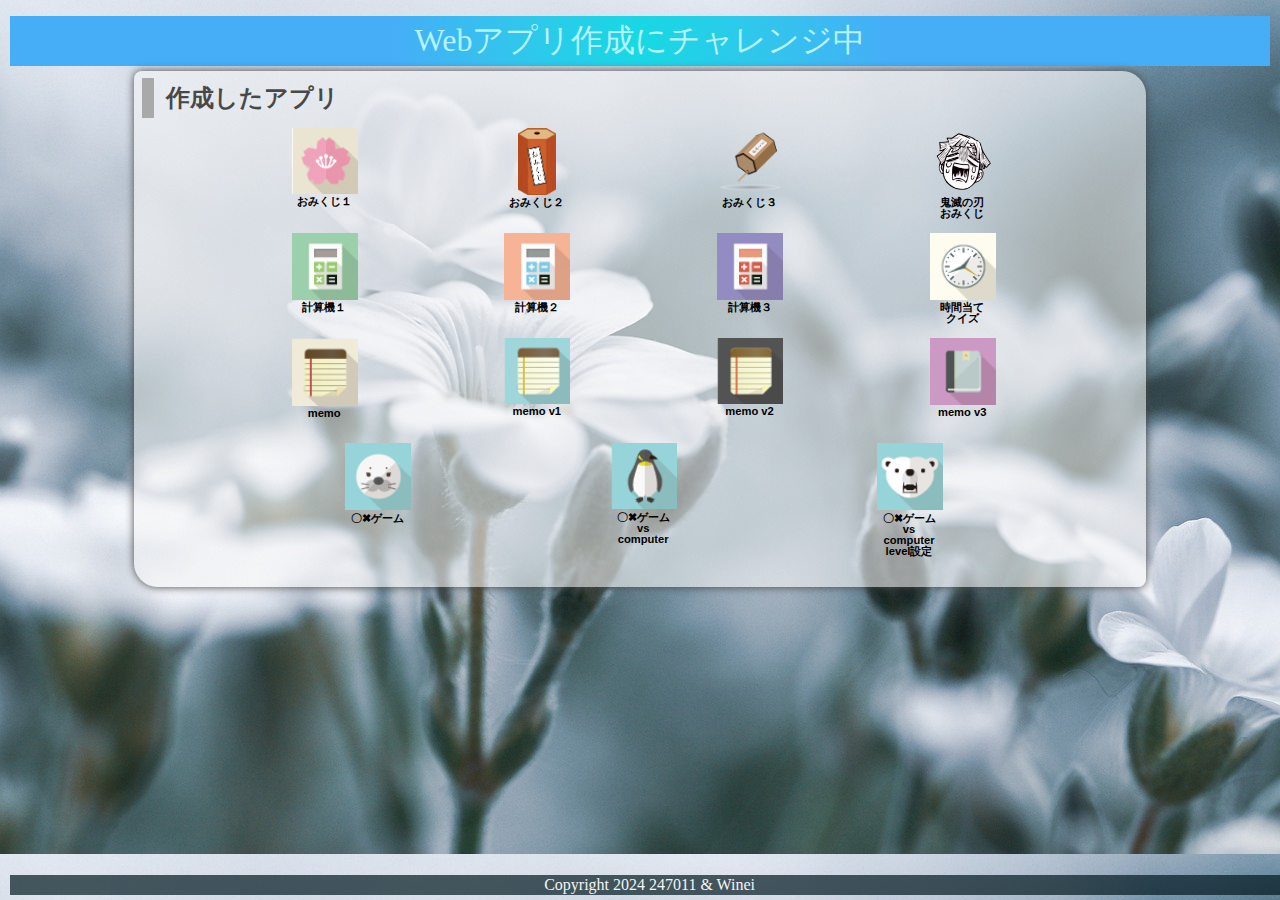
<file: index.html>
<!DOCTYPE html>
<html lang="ja">
  <head>
    <meta charset="UTF-8">
    <meta name="viewport" content="width=device-width, initial-scale=1.0">
    <title>サンプルです</title>
    <meta name="description" content="先生のサンプル（ゲーム）">

    <link rel="icon" href="favicon.ico">
    <link rel="stylesheet" href="css/index.css">
  </head>

  <body>
    <!-- 見出し（みだし） -->
    <header class = "header">
      <h1>Webアプリ作成にチャレンジ中</h1>
    </header>
    
    <!-- 作成したアプリ -->
    <section class="container01">
      <h2>作成したアプリ</h2>
      <div class = "game">

        <div class="container01-01">
          <div class="item01">
            <a href="09_omikuji/omikuji.html" title="今日の運勢を占うゲームです。"><img src="img/sakura.jpg" alt="おみくじ１"><br>おみくじ１</a>
          </div>
          <div class="item01">
            <a href="10a_omikuji/omikuji.html" title="音付きです。"><img src="img/omikuji2.png" alt="おみくじ２" class="img_omikuji2"><br>おみくじ２</a>
          </div>
          <div class="item01">
            <a href="10b_omikuji/omikuji.html" title="テキストも画像です。"><img src="img/omikuji3.png" alt="おみくじ３"><br>おみくじ３</a>
          </div>
          <div class="item01">
            <a href="01_omikuji_kimetsu/omikuji_kimetsu.html" title="鬼滅の刃"><img src="img/zenitsu.png" alt="鬼滅の刃おみくじ"><br>鬼滅の刃<br>おみくじ</a>
          </div>
        </div>
        
        <div class="container01-02">
          <div class="item01">
            <a href="02_calculator_v1/calculator.html" title="かんたんな計算機です。"><img src="img/calc1.jpg" alt="計算機１"><br>計算機１</a>
          </div>
          
          <div class="item01">
            <a href="02_calculator_v2/calculator.html" title="=ボタンをつけた計算機です。"><img src="img/calc2.jpg" alt="計算機２"><br>計算機２</a>
          </div>
          
          <div class="item01">
            <a href="02_calculator_v3/calculator2.html" title="=全部ボタンの計算機です。"><img src="img/calc3.jpg" alt="計算機３"><br>計算機３</a>
          </div>
                    
          <div class="item01">
            <a href="98_Time guessing quiz/timeguess.html" title="=時間当てクイズです"><img src="img/clock1.png" alt="クイズ">時間当て<br>クイズ</a>
          </div>
        </div>
        
        <div class="container01-03">
          <div class="item01">
            <a href="04_memo/memo.html" title="メモアプリです。"><img src="img/memo.png" alt="memo"><br>memo</a>
          </div>
          
          <div class="item01">
            <a href="04_memo_app_v1/memo.html" title="メモアプリv1です。"><img src="img/memo1.png" alt="memo v1"><br>memo v1</a>
          </div>
          
          <div class="item01">
            <a href="04_memo_app_v2/memo.html" title="メモアプリv2です。"><img src="img/memo2.png" alt="memo v2"><br>memo v2</a>
          </div>
          
          <div class="item01">
            <a href="04_memo_app_v3/memo.html" title="メモアプリv3です。"><img src="img/memo3.png" alt="memo v3"><br>memo v3</a>
          </div>
        </div>
        
        <div class="container01-04">
          <div class="item02">
            <a href="05-06.GAME/tic_tac_toe.html" title="2人でやるゲームです。"><img src="img/azarashi.png" alt="〇✖ゲーム"><br>〇✖ゲーム</a>
          </div>
          
          <div class="item02">
            <a href="06_tic tac toe vs computer/tic_tac_toe_vs computer.html" title="vs computerです。"><img src="img/penguin.png" alt="〇✖ゲームvs computer"><br>〇✖ゲームvs computer</a>
          </div>
          
          <div class="item02">
            <a href="07_tic tac toe vs computer level/tic_tac_toe_vs computer.html" title="vs computer level付き。"><img src="img/bear.png" alt="〇✖ゲーム"><br>〇✖ゲームvs computer<br>level設定</a>
          </div>

        </div>

      </div>
      <div class="filler01"></div>
    </section>
    
    <!-- フッター -->
    <footer>
      <p>Copyright 2024 247011 & Winei</p>
    </footer>

  </body>
</html>
</file>
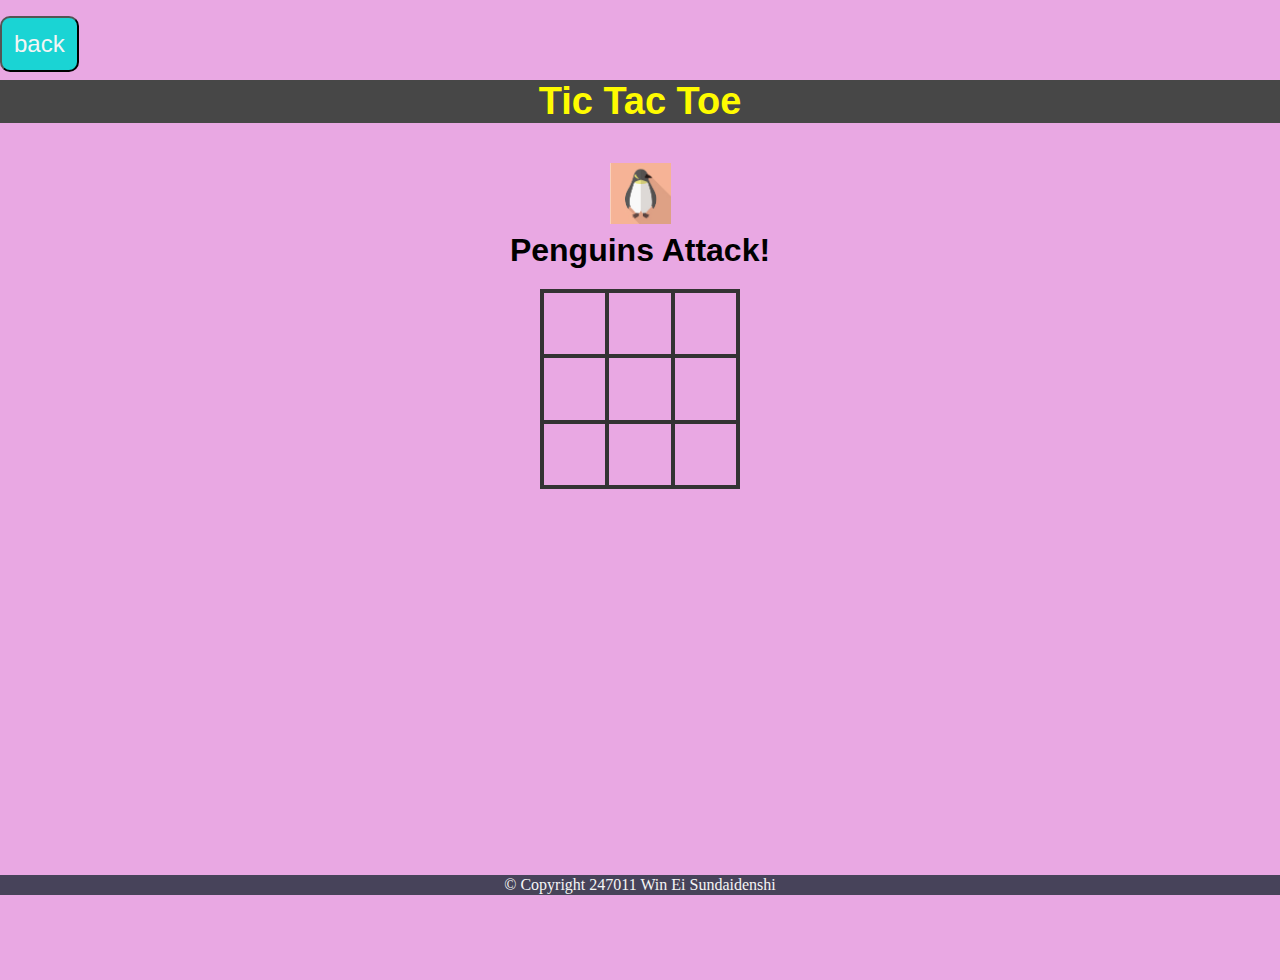
<file: 05-06.game/tic_tac_toe.html>
<!DOCTYPE html>
<html lang="ja">
<head>
    <meta charset="UTF-8">
    <meta name="viewport" content="width=device-width, initial-scale=1.0">
    <title>Tic Tac Toe</title>
    <link rel="icon" href="tic_tac_toe.ico">
    <link rel="stylesheet" href="css/animate.css">
    <link rel="stylesheet" href="css/tic_tac_toe.css">
</head>
<body>

    <div class="back">
        <button id="btn99" class="btn" type="button" onclick="history.back()">back</button>
    </div>

    <div class="wrapper">
        <header>Tic Tac Toe</header>

        <div class="game-container">
            <div class="message-container">
                <div id="msgtext"></div>
            </div>

            <div class="squares-container">
                <div class="squares-box">
                    <div class="square" id="a_1"></div>
                    <div class="square" id="a_2"></div>
                    <div class="square" id="a_3"></div>
                    <div class="square" id="b_1"></div>
                    <div class="square" id="b_2"></div>
                    <div class="square" id="b_3"></div>
                    <div class="square" id="c_1"></div>
                    <div class="square" id="c_2"></div>
                    <div class="square" id="c_3"></div>
                </div>
            </div>
        </div>

        <div class="btn-container">
            <div class="js-hidden" id="newgame-btn">
                <button id="btn90" class="btn" type="button">New Game</button>
            </div>
        </div>
    </div>

    <footer>
        <p>© Copyright 247011 Win Ei Sundaidenshi</p>
    </footer>

    <script src="https://ajax.googleapis.com/ajax/libs/jquery/1.12.0/jquery.min.js"></script>
    <script type="text/javascript" src="js/snowfall.jquery.min.js"></script>
    <script src="js/tic_tac_toe.js"></script>

</body>
</html>
</file>
<file: css/index.css>
@charset "utf-8";

html {
    /* ブラウザのデフォルトが16px                        */
    /* デフォルトの16pxの代わりに1emが10pxになるように調整 */
    font-size: 62.5%;
}

/* 「*」はユニバーサルセレクタ（すべての要素を対象にするセレクタ）でbox-sizing: border-box;を指定 */
/* この指定（してい）はborderとpaddingをボックスサイズ（widthとheight）の中に含めて算出するので、スタイリングがしやすい*/
*, *::before, *::after {
    box-sizing: border-box;
}

body{
    line-height: 1.5;
    color: rgb(73, 72, 72);
    font-size: 1.6rem; /* 16px */
    font-family: "Helvetica Neue",
    Arial,
    "Hiragino Kaku Gothic ProN",
    "Hiragino Sans",
    Meiryo,
    sans-serif;
    text-align: center;
    background-image: url(../img/bgimage.jpg);
    background-size: cover;
    overflow: hidden;
}

header, footer, h1, h2, h3, p, div, .container01, .filler01 {
    margin: 0.2em 0em 0em 0em;
    padding: 0.1em;
}

/*****************************/
/* 見出し（みだし）           */
/*****************************/
h1 {
    font: 2em Rajdhani, "Noto Sans JP";
    color: rgb(181, 242, 252);
    background-image: radial-gradient(circle 248px at center, #16d9e3 0%, #30c7ec 47%, #46aef7 100%);
}

h2{
    padding-left: 0.5em;
    border-left: solid 0.5em darkgray;
    text-align: left;
}

/*****************************/
/* ページ                    */
/*****************************/
.wrapper {
    position: relative;/*相対位置*/
    max-width: 100vw;  /*すべての要素をbox-sizing:border-boxとしているので全て含めてmin-width:100vwに*/
    min-height: 100vh; /*すべての要素をbox-sizing:border-boxとしているので全て含めてmin-height:100vhに*/
    margin: 0;
    padding: 0;
    padding-bottom: 23px;/*footer+paddingの高さ*/
    text-align: center;
}
/*****************************/
/* セクション(section)        */
/*****************************/
.container01 {
    margin-right: auto;
    margin-left: auto;
    padding-left: 0.5em;
    width: 80%;
    border-radius: 0.5em 1.5em;
    background-color:rgba(245, 245, 245, 0.6);
    box-shadow:0 0 0.5em rgb(73, 72, 72);
}
main > p {
    font: 1.2em bold;
}

/*****************************/
/* アンカー(anchor)           */
/*****************************/
a {
    color: black;
    font-weight: 900;
    text-decoration: none;
        /* https://developer.mozilla.org/ja/docs/Web/CSS/text-decoration */
}

/* mouseoverでグレースケール */
a:hover{
    opacity: 0.5;
    filter: grayscale(100%);
}

/*****************************/
/* container  item           */
/*****************************/
.container01-01 , .container01-02, .container01-03 , .container01-04 {
    display: flex;
        /*https://developer.mozilla.org/ja/docs/Web/CSS/CSS_Flexible_Box_Layout*/
    flex-wrap:wrap;
        /*https://developer.mozilla.org/ja/docs/Web/CSS/flex-wrap*/
    justify-content: space-evenly;
        /*https://developer.mozilla.org/ja/docs/Web/CSS/justify-content*/
    font-size: 0.7em;
}

.item01{
    position: relative;
    width: 6em;
    height: 9em;
    margin: 0;
    line-height: 1em;
    overflow: hidden;
}

.item02{
    position: relative;
    width: 6em;
    height: 12em;
    margin: 0;
    line-height: 1em;
    overflow: hidden;
}

.item01 img, .item02 img{
    width: 6em;
    height: auto;
}

.item01 .img_omikuji2{
    width: auto;
    height: 6em;
    overflow: hidden;
}

/*****************************/
/* フッター                   */
/*****************************/
footer> p {
    position: absolute;/*←絶対位置*/
    bottom: 5px; /*下に固定*/
    width: 100%;
    margin: 0px;
    padding: 1px;
    color: whitesmoke;
    font: 1em Rajdhani;
    text-align: center;
    background: rgba(1, 24, 31, 0.7);
}
/*******************************************************/
/* レスポンシブ対応　メディアクエリを使ってCSSを切り替える */
/* https://www.design-memo.com/coding/css-media-queries */
/* mobileのときのスタイル */
/*******************************************************/
@media screen and (max-width: 480px) {
    body{
        background-size: auto 1000px;
        background-image: url(../img/bgimgph.jpg);
    }
}
</file>
<file: 05-06.game/css/tic_tac_toe.css>
@charset "utf-8";

html {
    font-size: 16px;
}

*, *:before, *:after {
    box-sizing: border-box;
}

body {
    margin: 0;
    line-height: normal;
    font-family: "Helvetica Neue", Arial, "Hiragino Kaku Gothic ProN", "Hiragino Sans", Meiryo, sans-serif;
    background: rgb(233, 168, 227);
    overflow: hidden;
}

p {
    margin: 0;
    padding: 0;
}

header {
    margin-top: 8px;
    color: rgb(255, 251, 0);
    font-size: 38px;
    font-weight: bold;
    text-align: center;
    background: rgb(71, 71, 71);
}

.wrapper {
    position: relative;
    max-width: 100vw;
    min-height: 100vh;
    margin: 0;
    padding: 0;
    padding-bottom: 23px;
    text-align: center;
}

.game-container {
    padding: 40px 0;
}

.message-container {
    margin-bottom: 20px;
    font-size: 2em;
    font-weight: bold;
    overflow: hidden;
}

.js-hidden{
    display: none;
}

.squares-container {
    display: flex;
    flex-wrap: wrap;
    margin: 0 auto;
    width: 200px;
}

.squares-box {
    width: 200px;
    height: 200px;
    display: flex;
    flex-wrap: wrap;
    border: solid 2px #333;
}

.square {
    position: relative;
    width: calc(196px / 3);
    height: calc(196px / 3);
    border: solid 2px #333;
}

/* penguins */
.js-pen-checked::before {
    position: absolute;
    top: 0;
    left: 0;
    width: 61px;
    height: 61px;
    content: '';
    background-image: url(../img/penguins.jpg);
    background-size: contain;
}

/* bear */
.js-bear-checked::before {
    position: absolute;
    top: 0;
    left: 0;
    width: 61px;
    height: 61px;
    content: '';
    background-image: url(../img/whitebear.jpg);
    background-size: contain;
}

/* protect : ホバーやクリックなどのマウスイベントを無効 (いっこうにされない) */
.js-unclickable {
    pointer-events: none;
}

.js-pen_highlight {
border: solid 2px red;
}

.js-bear_hightlight {
    border: solid 2px blue;
}

.btn {
    margin-top: 8px;
    padding: 12px;
    border-radius: 10px;
    color: whitesmoke;
    font-size: 24px;
    background: rgb(26, 212, 212);
    user-select: none;
    cursor: pointer;
}

.back {
    margin-top: 8px;
    text-align: left;
}

.btn-container {
    padding-top: 40px;
}

#btn90:hover {
    background-color: #ffd347;
    transition-duration: 0.4s;
}

#newgame-btn {
    display: none;
    text-align: center;
}

#newgame-btn:not(.js-hidden) {
    display: block !important;
}

#newgame-btn.js-hidden {
    display: none !important;
}

footer p {
    position: absolute;
    bottom: 5px;
    width: 100%;
    margin: 0px;
    padding: 1px;
    color: whitesmoke;
    font: 16px Rajdhani;
    text-align: center;
    background: rgba(1, 24, 31, 0.7);
}

@media screen and (max-width: 480px) {
    .wrapper {
        padding-bottom: 23px;
    }

    .btn-container {
        padding-top: 2px;
    }
}
</file>
